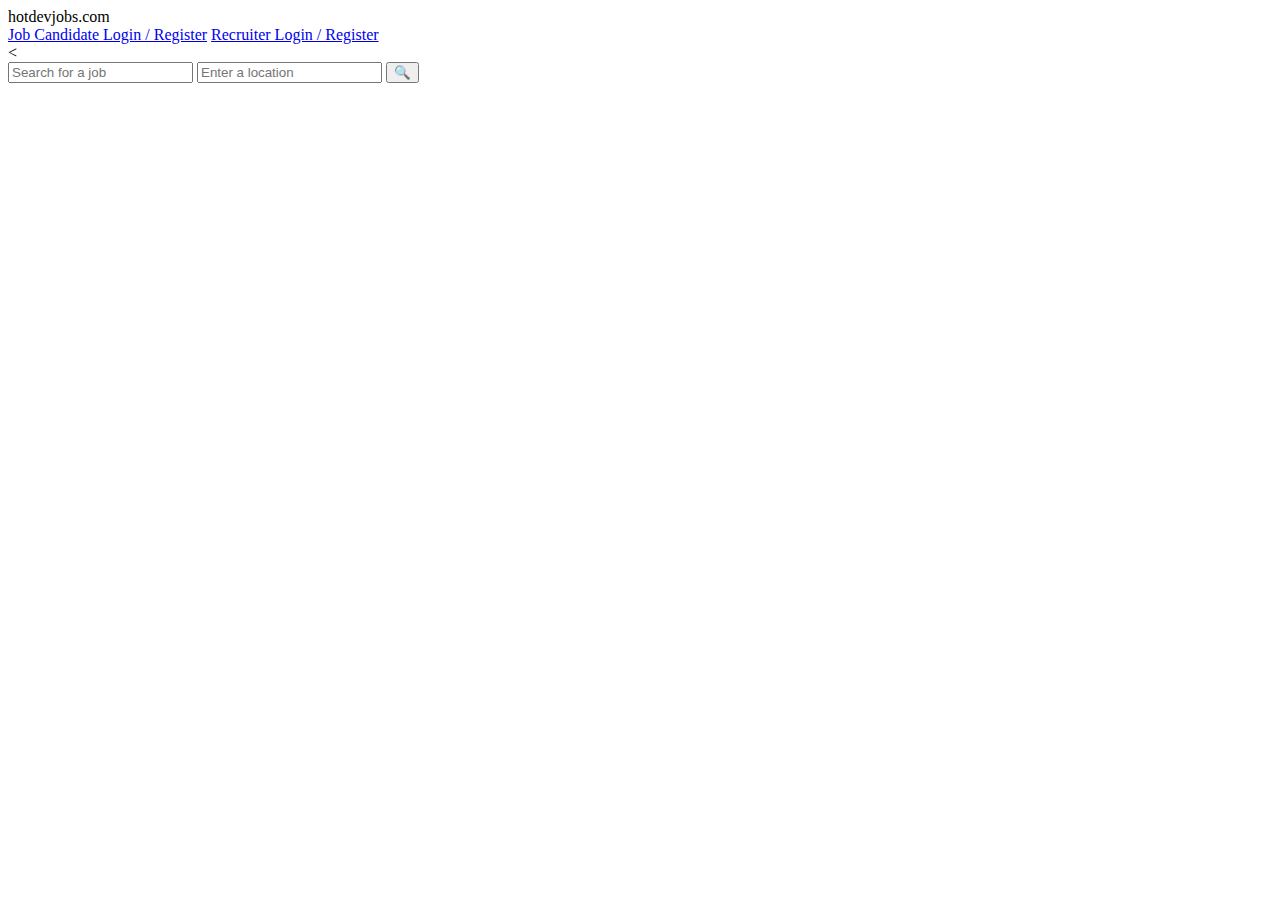
<file: jobPortal/src/main/resources/templates/index.html>
<!DOCTYPE html>
<html lang="en" xmlns:th="http://www.thymeleaf.org">
<head>
    <meta charset="UTF-8">
    <meta name="viewport" content="width=device-width, initial-scale=1.0">
    <title>HotDevJobs - Find Your Dream Job</title>

    <!-- Link CSS from static folder -->
    <link rel="stylesheet" th:href="@{/css/style.css}">

    <!-- Link JS from static folder -->
    <script defer th:src="@{/js/script.js}"></script>
</head>
<body>

<!-- Header / Logo -->
<header>
    <div class="logo">
        <span class="logo-text">hotdevjobs</span><span class="dot">.com</span>
    </div>
    <div class="login-buttons">
        <a href="#" class="btn candidate">Job Candidate Login / Register</a>
        <a href="#" class="btn recruiter">Recruiter Login / Register</a>
    </div>
</header>

<!-- Search Section -->
<<section class="search-section">
    <div class="search-box">
        <input type="text" placeholder="Search for a job">
        <input type="text" placeholder="Enter a location">
        <button><span class="search-icon">🔍</span></button>
    </div>
</section>

</body>
</html>
</file>
